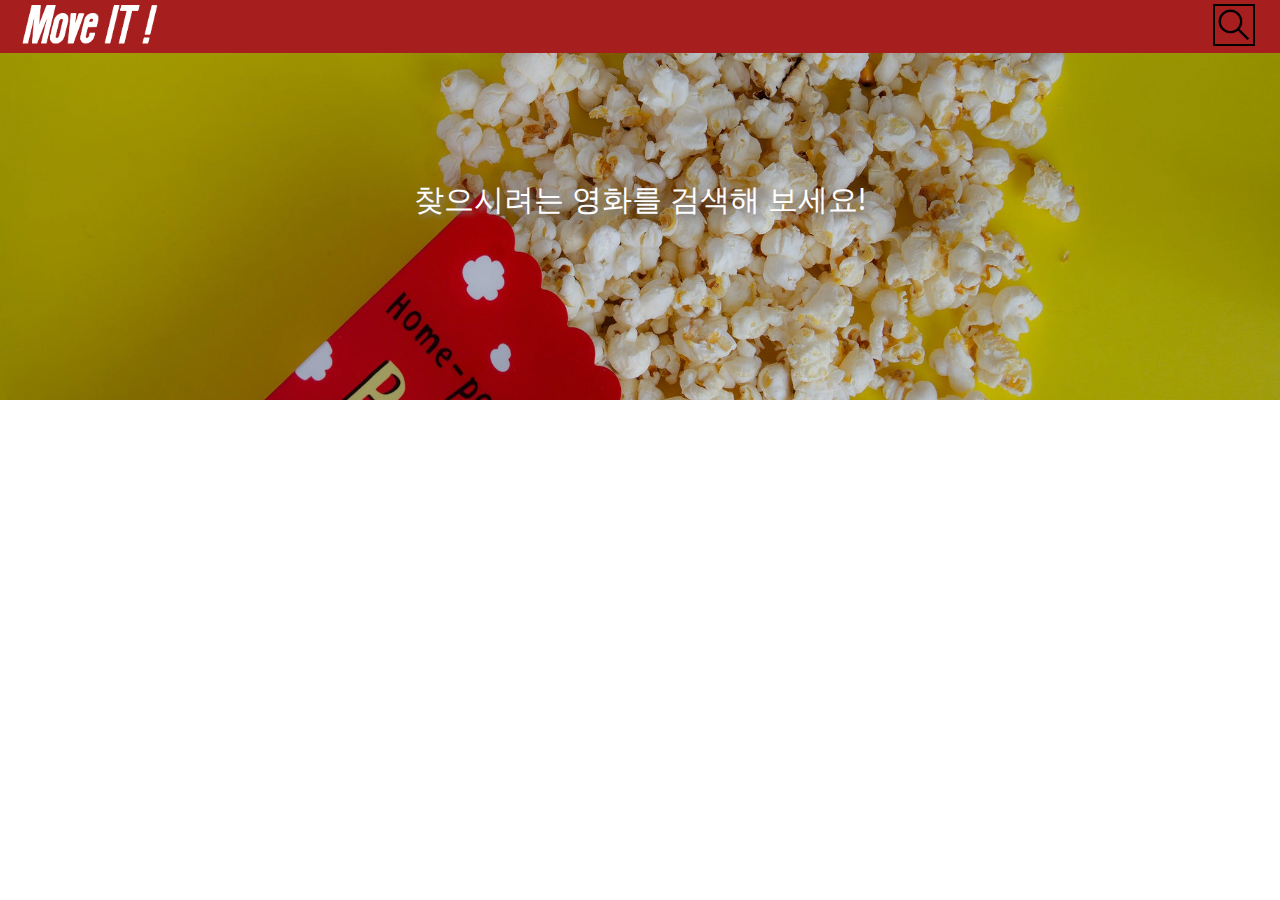
<file: index.html>
<!DOCTYPE html>

<html lang="en">
  <head>
    <meta charset="UTF-8" />
    <meta http-equiv="X-UA-Compatible" content="IE=edge" />
    <meta name="viewport" content="width=device-width, initial-scale=1.0" />
    <title>영화 검색 페이지</title>
    <!---- 파비콘 ---->
    <link rel="shortcut icon" type="image/x-icon" href="assets/favicon.png" />

    <link rel="stylesheet" href="style/style.css" />
    <script defer src="src/main.js"></script>
  </head>

  <body>
    <!----- 상단 바 ----->
    <header class="menu-bar">
      <a href="#"
        ><img
          class="logo"
          src="assets/logo.png"
          alt="logo"
          onClick="window.location.reload()"
      /></a>
      <a href="#"
        ><img class="menu-search" src="assets/search.png" alt="search"
      /></a>
    </header>
    <!----- 백그라운드 ----->
    <div class="background">
      <div class="title">
        <label>찾으시려는 영화를 검색해 보세요!</label>
      </div>
      <!----- 검색 창과 버튼 ----->
      <form id="search-container">
        <input
          type="search"
          class="input"
          placeholder="입력해 주세요 ... "
          autofocus
        />
        <button type="submit" class="btn">검색</button>
        <button class="close-btn">닫기</button>
      </form>
    </div>
    <!----- 영화 카드 ----->
    <main>
      <ul class="movie"></ul>
    </main>
    <!----- 상단 이동 스크롤 버튼 ----->
    <a class="scroll-to-top"><img src="assets/arrow.png" alt="arrow up" /></a>
  </body>
</html>
</file>
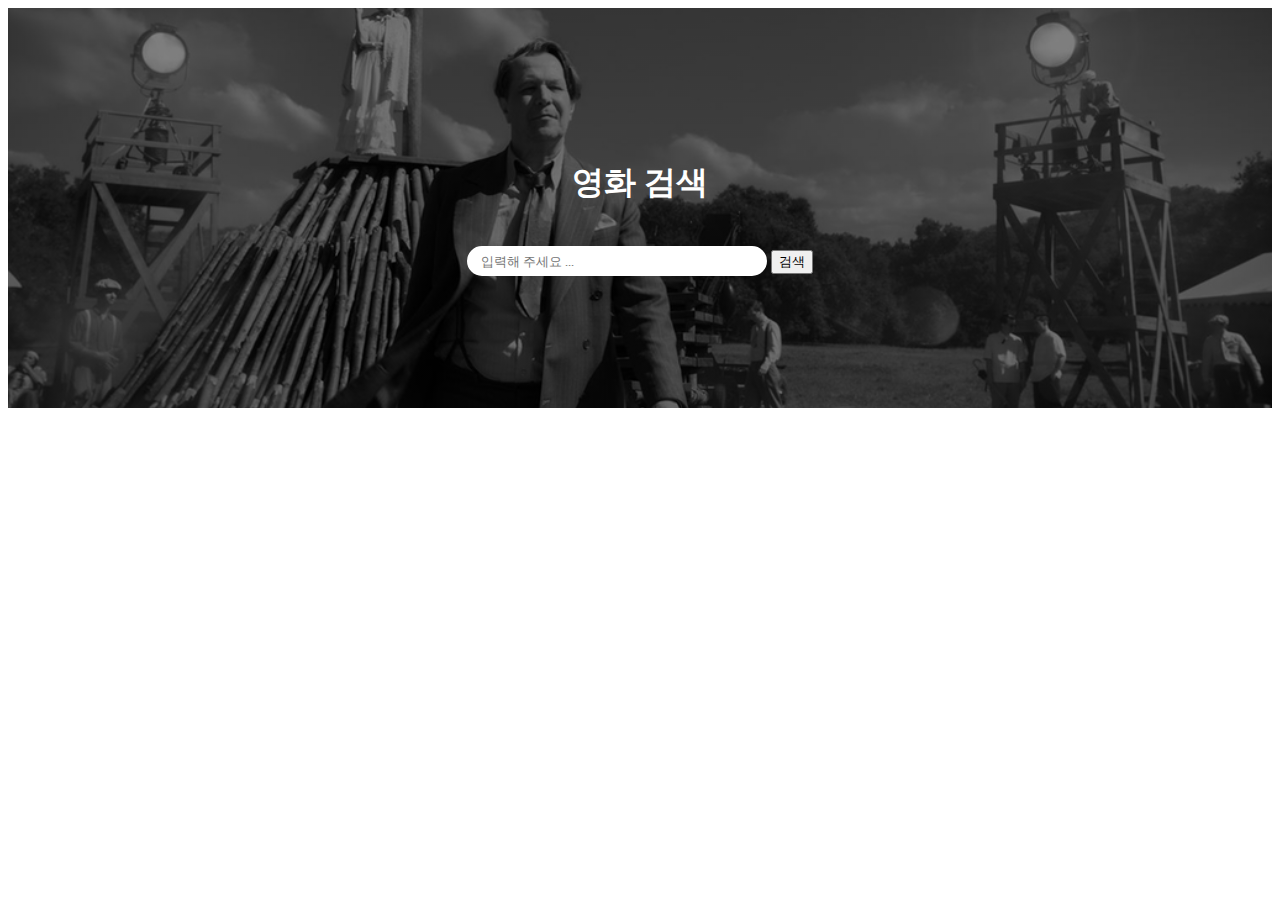
<file: templates/index.html>
<!DOCTYPE html>

<html lang="en">
  <head>
    <meta charset="UTF-8" />
    <meta http-equiv="X-UA-Compatible" content="IE=edge" />
    <meta name="viewport" content="width=device-width, initial-scale=1.0" />
    <title>영화 검색 페이지</title>

    <link rel="stylesheet" href="../static/style.css" />
    <script defer src="../static/main.js"></script>
  </head>

  <body>
    <!----- title ----->
    <div class="background">
      <h1>영화 검색</h1>
      <!----- search movie ----->
      <div id="search-container">
        <!-- <p>찾으시려는 영화를 검색하세요</p> -->
        <input
          type="search"
          class="input"
          placeholder="   입력해 주세요 ... "
        />
        <!-- <input type="submit" value="Log in" /> -->
        <button class="btn">검색</button>
      </div>
    </div>
    <!----- movie card ----->
    <div id="movie"></div>
  </body>
</html>
</file>
<file: style/style.css>
@import url("https://fonts.googleapis.com/css2?family=Lato&display=swap");
* {
  font-family: "Lato", sans-serif;
}

* {
  margin: 0;
}

/* 상단바 */
.menu-bar {
  background-color: rgb(167, 30, 30);
  position: fixed;
  top: 0;
  width: 100%;

  z-index: 1;
}

/* 로고 */
.logo {
  width: 140px;
  height: 50px;
  margin-left: 20px;
}

/* 상단바의 검색 버튼 */
.menu-search {
  width: 38px;
  height: 38px;
  border: 2px solid black;
  float: right;
  margin-right: 25px;
  margin-top: 4px;
}

/* 상단바의 검색 버튼 호버 */
.menu-search:hover {
  background-color: rgb(244, 244, 244);
}

/* 배경 */
.background {
  color: white;
  height: 400px;
  display: flex;
  flex-direction: column;
  align-items: center;
  justify-content: center;
  background-image: linear-gradient(
      0deg,
      rgba(0, 0, 0, 0.1),
      rgba(0, 0, 0, 0.1)
    ),
    url("../assets/popcorn.jpeg");
  background-position: center;
  background-size: cover;
}

/* 배경 속 타이틀 */
.title {
  font-size: 30px;
  text-align: center;
  text-shadow: 3px 3px 5px gray;
}

#search-container {
  display: none;
}

/* 검색창 */
.input {
  width: 250px;
  height: 40px;
  border: 2px solid rgb(0, 0, 0);
  border-radius: 20px;
  margin: 30px 0px 0px 30px;
  padding-left: 20px;
}

/* 검색창 호버 */
.input:hover {
  border: 3px solid rgb(0, 0, 0);
}

/* 검색 버튼 */
.btn {
  height: 30px;
  border: 2px solid #000000;
  border-radius: 20px;
  margin-left: 15px;
}

/* 검색 버튼 호버 */
.btn:hover {
  border: 3px solid #000000;
}

/* 닫기 버튼 */
.close-btn {
  height: 30px;
  border: 2px solid #000000;
  border-radius: 20px;
  margin-left: 10px;
}

/* 닫기 버튼 호버 */
.close-btn:hover {
  border: 3px solid #000000;
}

/* movie-card를 감싸주는 movie */
.movie {
  /* flex-wrap: wrap; */
  display: grid;
  grid-template-columns: repeat(3, 1fr);
  gap: 2rem;
  padding: 3rem;
}

/* 영화 카드 */
.movie-card {
  background-color: rgb(186, 33, 33);
  display: flex;
  flex-direction: column;
  align-items: center;
  border-radius: 10px;
  margin: 20px;
  padding: 20px;
}

/* 영화 카드 호버 */
.movie-card:hover {
  background-color: rgb(54, 54, 54);
  color: #cccccc;
  transform: scale(1.03);
  transition: all 0.5s ease;
}

/* 영화 카드 내부 텍스트들 */
.movie-info {
  text-align: center;
  padding-top: 20px;
}

/* 영화 제목 */
.movie-title {
  font-size: 23px;
  margin-right: 15px;
}

/* 상단 이동 스크롤 버튼 */
.scroll-to-top {
  position: fixed;
  bottom: 20px;
  right: 8px;
  width: 40px;
  height: 40px;
  background-color: white;
  border: 3px solid black;
  border-radius: 40px;
  cursor: pointer;
  display: none;
  justify-content: center;
  align-content: center;
}
</file>
<file: static/style.css>
@import url("https://fonts.googleapis.com/css2?family=Lato&display=swap");
* {
  font-family: "Lato", sans-serif;
}

.background {
  background-color: green;
  color: white;

  height: 400px;

  display: flex;
  flex-direction: column;
  align-items: center;
  justify-content: center;

  background-image: linear-gradient(
      0deg,
      rgba(0, 0, 0, 0.5),
      rgba(0, 0, 0, 0.5)
    ),
    url("./img/bw-movie.jpg");
  background-position: center;
  background-size: cover;
}

.input {
  width: 300px;
  height: 30px;

  /* background-color: transparent; */

  border: 3px solid white;
  /* color: white; */

  border-radius: 30px;

  margin-top: 20px;
}

#movie {
  display: grid;
  grid-template-columns: 1fr 1fr 1fr; /* !!! */
}

.movie-card {
  /* background-color: gray; */
  width: 350px;

  border-radius: 10px;
}
</file>
